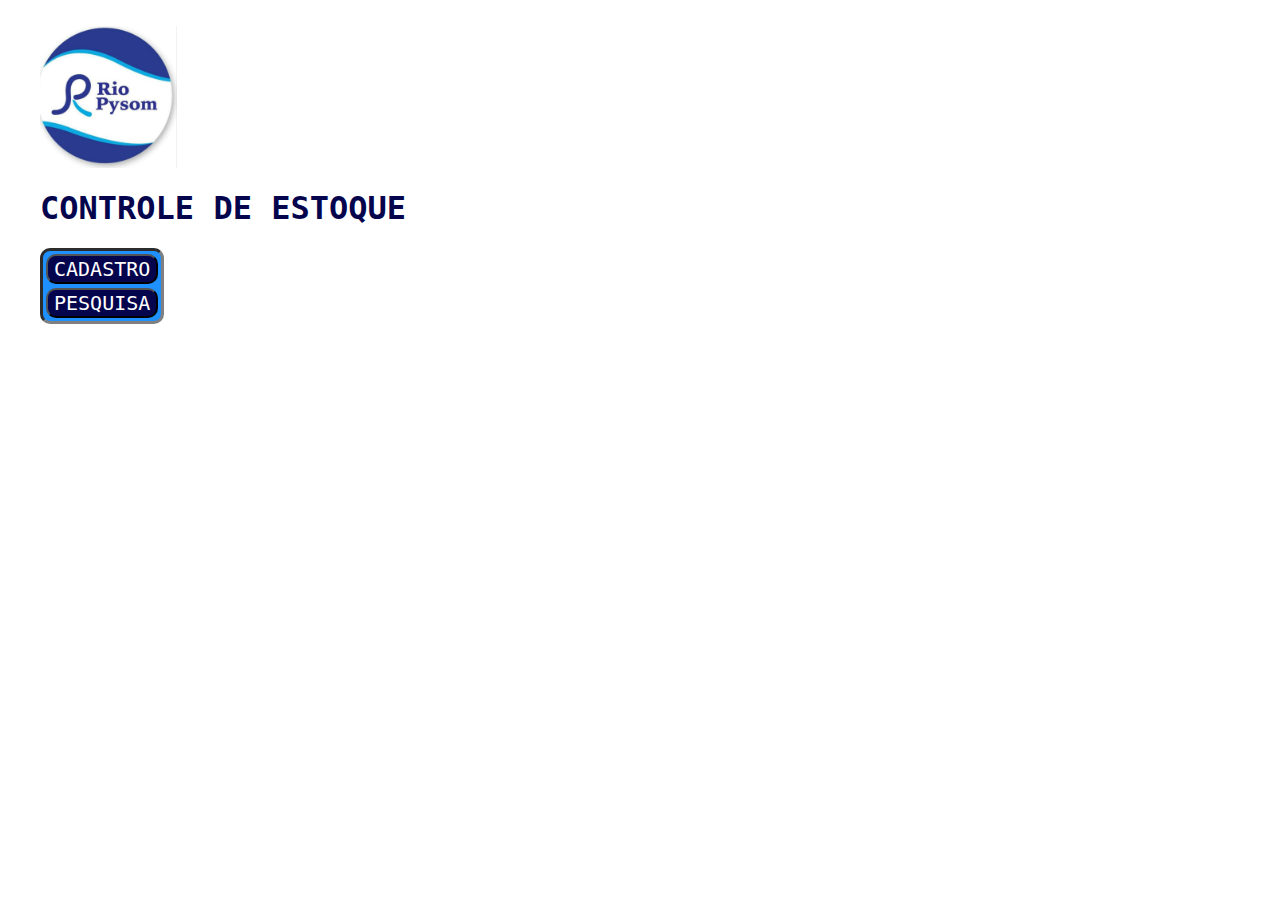
<file: index.html>
<html>
	<head>
		<meta http-equiv="Content-Type" content="text/html; charset=UTF-8"/>
		<link rel="icon" href="imagem/favicone.png"/>
		<link href="estilo.css" rel="stylesheet">
		<title>Controle de Estoque</title>
	</head> 
	<body>
		<menu>
			<a href="http://localhost/riopysom"><img src="imagem/logo.jpeg" width=20%></a>
			<h1>CONTROLE DE ESTOQUE</h1><p>
				<table class="tableb">
						<tr><td><a href="form_cadastrar_produtos.php"><button>CADASTRO</button></a></td></tr>
						<tr><td><a href="form_pesquisar_produtos.html"><button>PESQUISA</button></a></td></tr>
				</table>
		</menu>	
	</body>
</html>
</file>
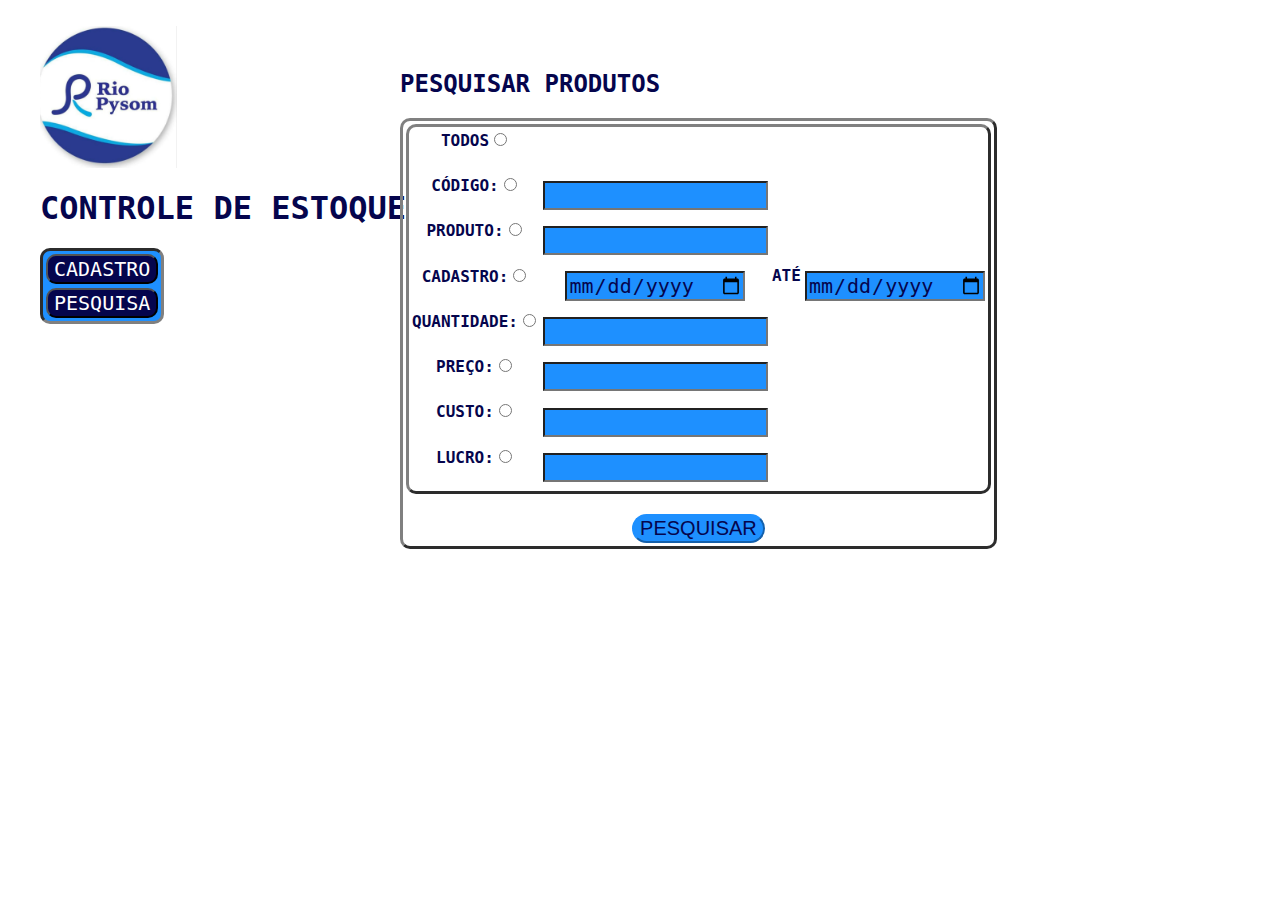
<file: form_pesquisar_produtos.html>
<html>
    <head>
		<meta http-equiv="Content-Type" content="text/html; charset=UTF-8"/>
		<link rel="icon" href="imagem/favicone.png"/>
		<link href="estilo.css" rel="stylesheet">
		<title>Controle de Estoque</title>
	</head> 
	<body>
		<menu>
			<a href="http://localhost/riopysom"><img src="imagem/logo.jpeg" width=20%></a>
			<h1>CONTROLE DE ESTOQUE</h1><p>
				<table class="tableb">
						<tr><td><a href="form_cadastrar_produtos.php"><button>CADASTRO</button></a></td></tr>
						<tr><td><a href="form_pesquisar_produtos.html"><button>PESQUISA</button></a></td></tr>
				</table>
		</menu>
        <pag>
			<h2>PESQUISAR PRODUTOS</h2><p>
			<table>
				<tr>
					<td>
						<form method="post" action="pesquisar_produtos.php">
							<table>
                                <tr>
                                    <td><h4>TODOS<input type="radio" name="opc" value="tod"></h4></td>
                                </tr>
								<tr>
									<td><h4>CÓDIGO:<input type="radio" name="opc" value="cod"></h4></td>
									<td><input name="cod_pro" type=text size=16 maxlength=64></td>
								</tr>
                                <tr>
									<td><h4>PRODUTO:<input type="radio" name="opc" value="pro"></h4></td>
									<td><input name="pro_pro" type=text size=16 maxlength=64></td>
								</tr>
                                <tr>
									<td><h4>CADASTRO:<input type="radio" name="opc" value="cad"></h4></td>
									<td><input name="cad_pro" type=date ></td>
									<td><h4>ATÉ</h4></td>
									<td><input name="cad_pro2" type=date ></td>
								</tr>
                                <tr>
									<td><h4>QUANTIDADE:<input type="radio" name="opc" value="qua"></h4></td>
									<td><input name="qua_pro" type=int size=16 maxlength=64></td>
								</tr>
								<tr>
									<td><h4>PREÇO:<input type="radio" name="opc" value="pre"></h4></td>
									<td><input name="pre_pro" type=float size=16 maxlength=16></td>
								</tr>
                                <tr>
									<td><h4>CUSTO:<input type="radio" name="opc" value="cus"></h4></td>
									<td><input name="cus_pro" type=float size=16 maxlength=16></td>
								</tr>
                                <tr>
									<td><h4>LUCRO:<input type="radio" name="opc" value="luc"></h4></td>
									<td><input name="luc_pro" type=float size=16 maxlength=16></td>
								</tr>
							</table>
							<tr>
								<td><input class="inputb" type=submit value=PESQUISAR></td>
							</tr>
						</form>
					</td>	
				</tr>																				 
			</table>
		</pag>
    </body>
</html>
</file>
<file: estilo.css>
body{
    background-color: white;
}
h1, h2{
    color: rgb(5, 5, 77);
    font-family: OCR A Std, monospace;
}
h3{
    color:dodgerblue;
    font-family: OCR A Std, monospace;
    font-size: 15px;
}
h4{
    color:rgb(5, 5, 77);
    font-family:OCR A Std, monospace;
}
h5{
    color:yellow;
    font-family:OCR A Std, monospace;
    font-size: 20px;
}
h6{
    color:red;
    font-family:OCR A Std, monospace;
    font-size: 20px;
}
h7{
    color:green;
    font-family:OCR A Std, monospace;
    font-size: 20px;
}
button{
    background-color: rgb(5, 5, 77);
    color: white;
    font-family: OCR A Std, monospace;
    font-size: 20px;
    border-radius: 10px;
}
menu{
    position:absolute;
    top:10px;
    left:0px;
}
pag{
    position:absolute;
    top:50px;
    left:400px;
}
urn{
    position:absolute;
    top:50px;
    left:350px;
}
urc{
    position:absolute;
    top:50px;
    left:400px;
}
urd{
    position:absolute;
    top:5px;
    left:550px;
}
rn{
    position:absolute;
    top:50px;
    left:325px;
}
input, select{
    background-color: dodgerblue;
    color:rgb(5, 5, 77);
    font-size: 20px;
}
.inputb{
    background-color:dodgerblue;
    color:rgb(5, 5, 77);
    font-size: 20px;
    border-radius: 20px;
    border-color: dodgerblue;
}
table{
    align-items: center;
    text-align: center;
    border-style: outset;
    border-radius: 10px;
    border-color:gray;
    padding: 0%;
}
.tableb{
    background-color: dodgerblue;
    align-items: left;
    text-align: left;
    border-style: inset;
    border-radius: 10px;
    border-color:gray;
}
</file>
